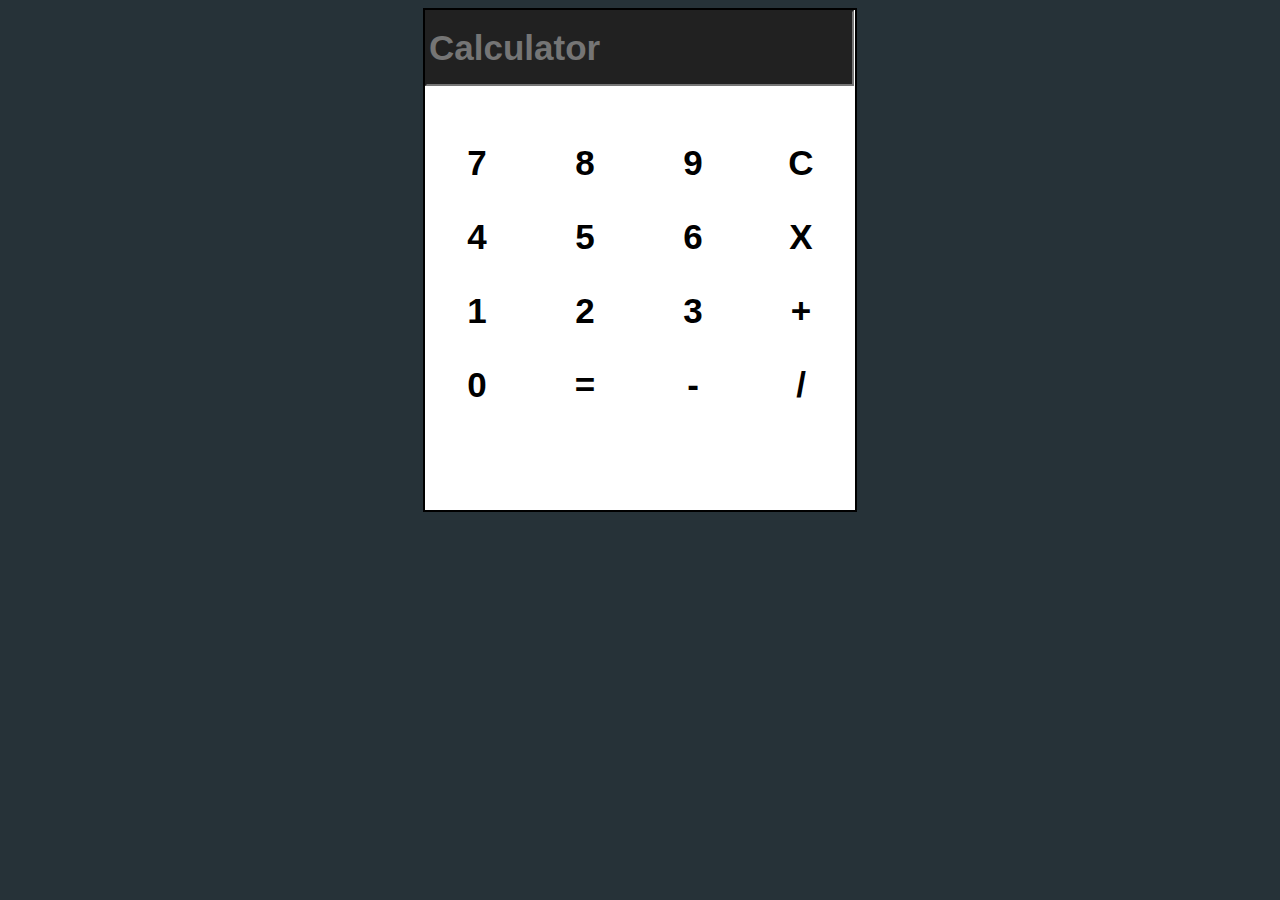
<file: index.html>
<!DOCTYPE html>
<html lang="en">
<head>
    <meta charset="UTF-8">
    <meta name="viewport" content="width=device-width, initial-scale=1.0">
    <title>calculator</title>
    <link rel="stylesheet" href="style.css">
</head>
<body>
    




    <div class="main">
        <div>
            <input type="text" id="result" class="result" placeholder="Calculator">
        </div>
        <div>
            <button class="btn1" onclick="getNumber('7')">7</button>
            <button class="btn2" onclick="getNumber('8')">8</button>
            <button class="btn3" onclick="getNumber('9')">9</button>
            <button class="btn4" onclick="resultclear()">C</button>
        </div>
        <div>
            <button class="btn5" onclick="getNumber('4')">4</button>
            <button class="btn6" onclick="getNumber('5')">5</button>
            <button class="btn7" onclick="getNumber('6')">6</button>
            <button class="btn8" onclick="getNumber('*')">X</button>
        </div>
        <div>
            <button class="btn9" onclick="getNumber('1')">1</button>
            <button class="btn10" onclick="getNumber('2')">2</button>
            <button class="btn11" onclick="getNumber('3')">3</button>
            <button class="btn12" onclick="getNumber('+')">+</button>
        </div>
        <div>
            <button class="btn13" onclick="getNumber('0')">0</button>
            <button class="btn14" onclick="getResult()">=</button>
            <button class="btn15" onclick="getNumber('-')">-</button>
            <button class="btn16" onclick="getNumber('/')">/</button>
            
        </div>
    </div>
   
   
   
   

















    <script src="app.js"></script>
</body>
</html>
</file>
<file: style.css>
body{
    background-color:#263238;
}
.main{
    border: 2px solid black;
    width: 430px;
    height: 500px;

    background-color:white;
    margin: 0 auto;
}
.result{
   margin-bottom: 40px;
   width: 98%;
   height: 70px;
   background-color: #212121;
   font-size: 35px;
   font-weight: bolder;
   color: white;

}
.result:hover{
   background-color: white;
   color: black;
}
.btn1,.btn2,.btn3,.btn,.btn5,.btn6,.btn7,.btn4,.btn5,.btn8,.btn9,.btn10,.btn11,.btn12,.btn13,.btn14,.btn15,.btn16{
   width: 100px;
   height: 70px;
   margin: 2px 2px 2px 2px;
   

}
.btn13,.btn14,.btn15,.btn16{
   margin-bottom: 20px;
 
}

.btn1,.btn2,.btn3,.btn5,.btn6,.btn7,.btn9,.btn10,.btn11,.btn13{
   background-color: white;
   color: black;
   font-size: 35px;
   font-weight: bolder;
   border-style: none;

}
.btn1:hover{
   background-color:black;
   color: white;
}
.btn2:hover{
   background-color:black;
   color: white;
}

.btn3:hover{
   background-color:black;
   color: white;
}

.btn5:hover{
   background-color:black;
   color: white;
}

.btn6:hover{
   background-color:black;
   color: white;
}
.btn7:hover{
   background-color:black;
   color: white;
}
.btn9:hover{
   background-color:black;
   color: white;
}
.btn10:hover{
   background-color:black;
   color: white;
}
.btn11:hover{
   background-color:black;
   color: white;
}
.btn13:hover{
   background-color:black;
   color: white;

}
.btn11:hover{
   background-color:
black;
   color: white;
}
.btn13:hover{
   background-color:black;
   color: white;
}
.btn4,.btn8,.btn12,.btn14,.btn15,.btn16{
   background-color: white;
   font-size: 35px;
   font-weight: bolder;
   color: black;
   border-style: none;
   
}
.btn14{
   background-color: 
  white;
}
.btn14:hover{
   background-color: #1B5E20;
}

.btn4:hover{
   background-color: #EF6C00;
}
.btn8:hover{
   background-color: #FFAB40;
}
.btn12:hover{
   background-color: #82B1FF;
}

.btn15:hover{
   background-color: 
   #37474F;
   color: white;
}

.btn16:hover{
   background-color: navy;
   color: white;
}
</file>
